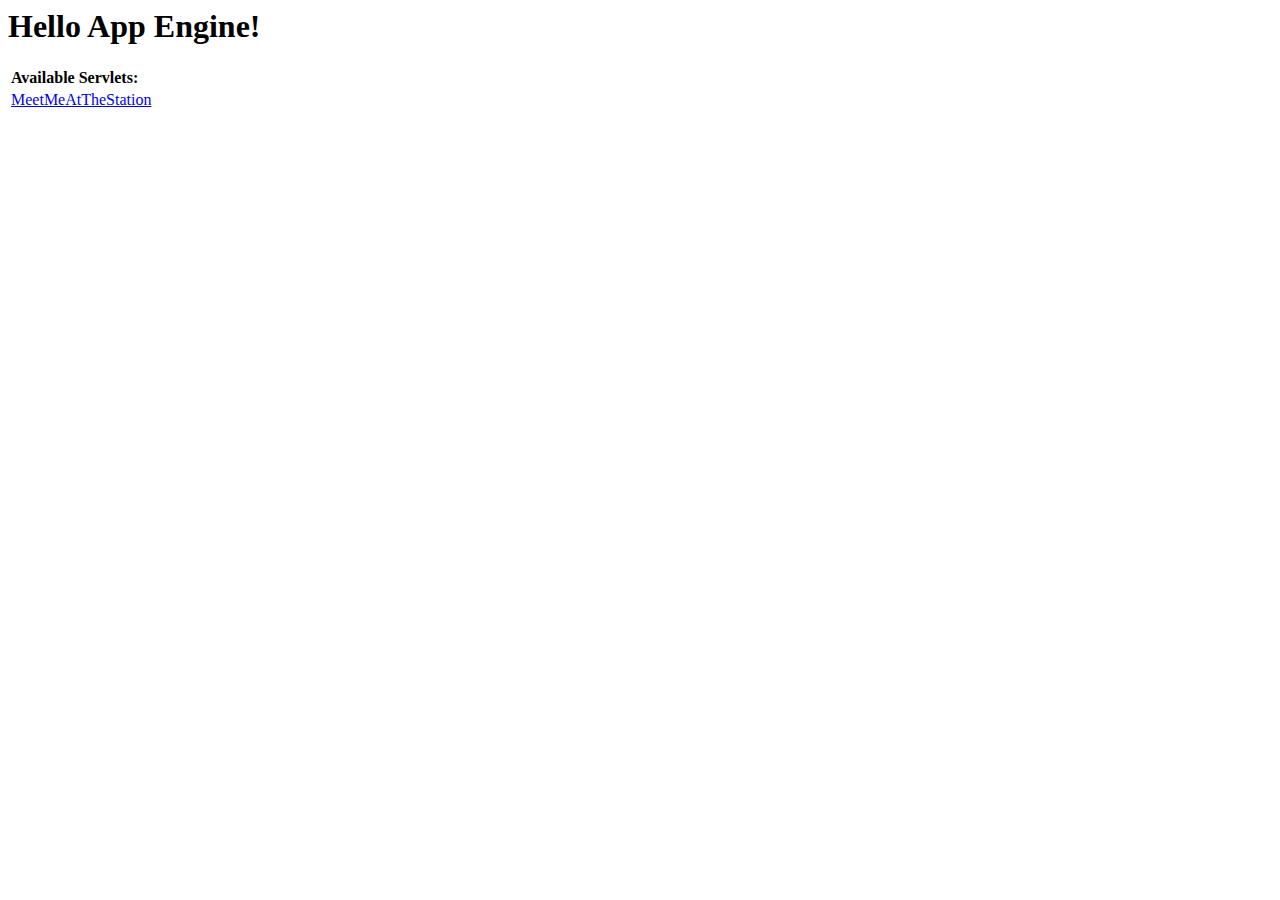
<file: MeetMeAtTheStation/war/index.html>
<!DOCTYPE HTML PUBLIC "-//W3C//DTD HTML 4.01 Transitional//EN">
<!-- The HTML 4.01 Transitional DOCTYPE declaration-->
<!-- above set at the top of the file will set     -->
<!-- the browser's rendering engine into           -->
<!-- "Quirks Mode". Replacing this declaration     -->
<!-- with a "Standards Mode" doctype is supported, -->
<!-- but may lead to some differences in layout.   -->

<html>
  <head>
    <meta http-equiv="content-type" content="text/html; charset=UTF-8">
    <title>Hello App Engine</title>
  </head>

  <body>
    <h1>Hello App Engine!</h1>
	
    <table>
      <tr>
        <td colspan="2" style="font-weight:bold;">Available Servlets:</td>        
      </tr>
      <tr>
        <td><a href="meetmeatthestation">MeetMeAtTheStation</a></td>
      </tr>
    </table>
  </body>
</html>
</file>
